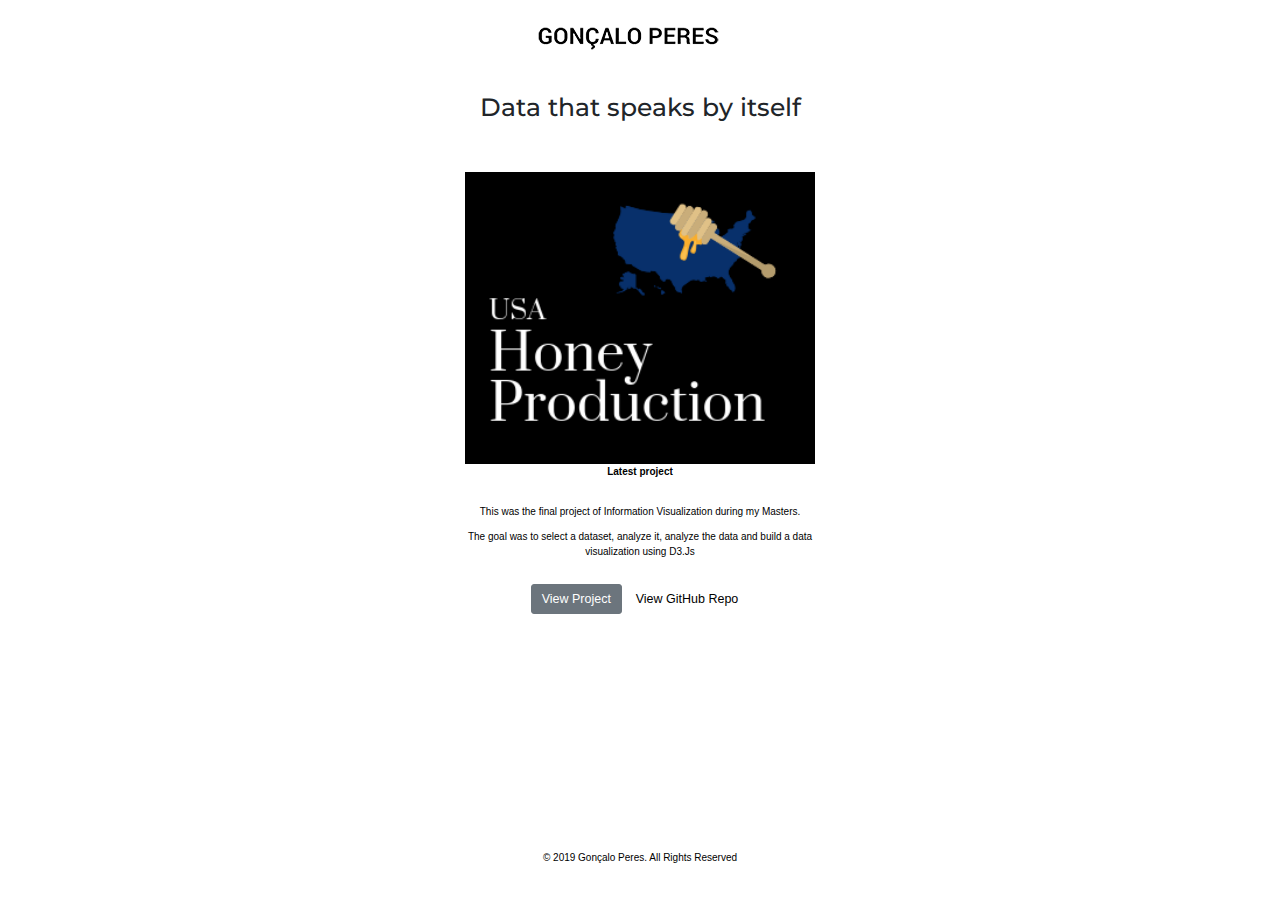
<file: d3js/US_HoneyProduction/index.html>
<!DOCTYPE html>
<html lang="en">
<head>
    <title>DataViz - Gonçalo Peres</title>
    <meta charset="utf-8">
    <meta name="viewport" content="width=device-width, initial-scale=1">
    <link rel="stylesheet" href="https://maxcdn.bootstrapcdn.com/bootstrap/3.4.0/css/bootstrap.min.css">
    <script src="https://ajax.googleapis.com/ajax/libs/jquery/3.3.1/jquery.min.js"></script>
    <script src="https://maxcdn.bootstrapcdn.com/bootstrap/3.4.0/js/bootstrap.min.js"></script>
    <link rel="stylesheet" href="https://stackpath.bootstrapcdn.com/bootstrap/4.2.1/css/bootstrap.min.css">
    <link href="https://fonts.googleapis.com/css?family=Montserrat" rel="stylesheet">
    <style>

        .navbar {
            margin-bottom: 0;
            border-radius: 0;
            background-color: #ffff;
        }

        h1 {
            font-family: 'Montserrat', sans-serif;
        }

        footer {
            position:absolute;
            bottom:0;
            width:100%;
            height:50px;
            background-color: #ffff;
        }

        p {
            color: black;
        }

        a {
            color: black;
        }
    </style>
</head>
<body>

<nav class="navbar">
    <div class="container-fluid">
        <div class="navbar-header">
            <a class="navbar-brand" href="http://career.goncaloperes.com"><img id="logo" src="img/logo.png"></a>
        </div>
    </div>
</nav>

<div class="container text-center">
    <br>
    <br>
    <h1>Data that speaks by itself</h1>
    <br>
    <br>
    <br>
    <div class="row">
        <div class="col-sm-4">
        </div>
        <div class="col-sm-4">
            <a href="http://dataviz.goncaloperes.com/1/">
                <img src="img/honeyprod.png" class="img-responsive" style="width:100%" alt="Image">
            </a>
            <a href="http://dataviz.goncaloperes.com/1/">
                <p class="project-title" href="http://dataviz.goncaloperes.com/1/"><b>Latest project</b></p>
            </a>

        </div>
        <div class="col-sm-4">
        </div>
    </div>
    <br>
    <div class="row">
        <div class="col-sm-4">
        </div>
        <div class="col-sm-4">
            <p>This was the final project of Information Visualization during my Masters.</p>
            <p>The goal was to select a dataset, analyze it, analyze the data and build a data visualization using
                D3.Js</p>
            <br>
            <a href="http://dataviz.goncaloperes.com/1/" role="button" class="btn btn-secondary btn-lg">View Project</a>
            <a href="https://github.com/goncaloperes/datavisualization" role="button" class="btn btn btn-lg">View GitHub Repo</a>
        </div>
        <div class="col-sm-4">
        </div>
    </div>
</div><br>

<footer class="container-fluid text-center">
    <p id="copyright">© 2019 <a href="https://goncaloperes.com">Gonçalo Peres</a>. All Rights Reserved</p>
</footer>

</body>
</html>
</file>
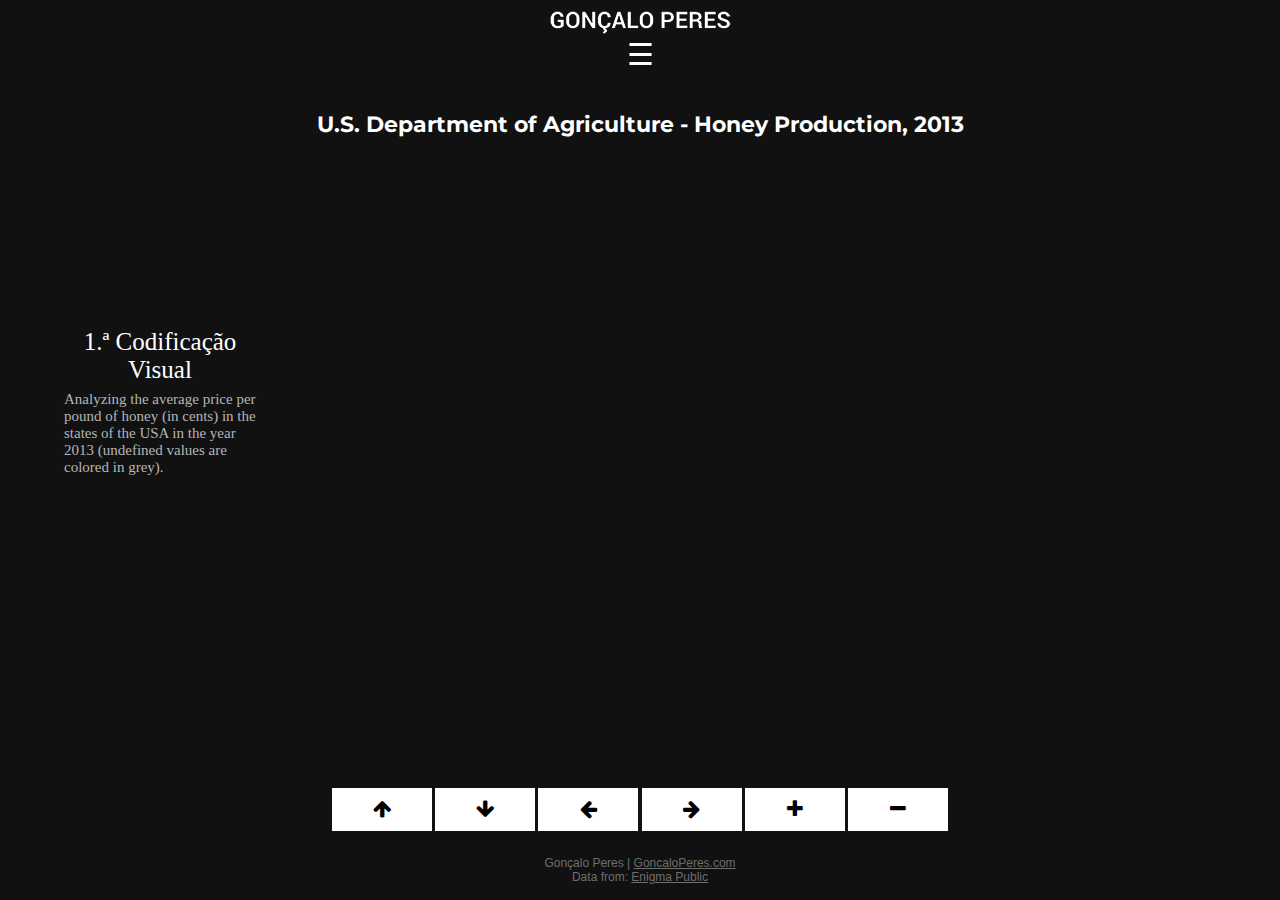
<file: d3js/US_HoneyProduction/1/index.html>
<!DOCTYPE html>
<html lang="en">
<head>
    <meta charset="UTF-8">
    <title>VI - Gonçalo Peres</title>

    <link rel="stylesheet" type="text/css" href="css/style.css">
    <link rel="stylesheet" type="text/css"
          href="https://stackpath.bootstrapcdn.com/font-awesome/4.7.0/css/font-awesome.min.css">
    <link href="https://fonts.googleapis.com/css?family=Montserrat" rel="stylesheet">
</head>
<body>
    <nav class="navbar navbar-default">
        <div class="container">
            <a class="navbar-brand" href="http://dataviz.goncaloperes.com/"><img id="logo" src="img/logo.png"></a>
            <br>
            <div id="mySidenav" class="sidenav">
                <a href="javascript:void(0)" class="closebtn" onclick="closeNav()">&times;</a>
                <a href="http://dataviz.goncaloperes.com/">Contexto</a>
                <a href="http://dataviz.goncaloperes.com/1/">1.ª Codificação Visual</a>
                <a href="http://dataviz.goncaloperes.com/2/">2.ª Codificação Visual</a>
                <a href="http://dataviz.goncaloperes.com/3/">3.ª Codificação Visual</a>
            </div>
        </div>
        <span style="font-size:30px;cursor:pointer" onclick="openNav()" id="menu-button">&#9776;</span>
        <br>
        <br>
    </nav>
    <div id="intro">
        <h2>1.ª Codificação Visual</h2>
        <span>Analyzing the average price per pound of honey (in cents) in the states of the USA in the year 2013 (undefined values
            are colored in grey).</span><br>
    </div>
    <br>
    <div id="content">
        <h1>U.S. Department of Agriculture - Honey Production, 2013</h1>
        <div id="map"></div>
    </div>
    <div id="chart"></div>
    <div id="buttons">
        <button type="button" class="panning up"><i class="fa fa-arrow-up"></i></button>
        <button type="button" class="panning down"><i class="fa fa-arrow-down"></i></button>
        <button type="button" class="panning left"><i class="fa fa-arrow-left"></i></button>
        <button type="button" class="panning right"><i class="fa fa-arrow-right"></i></button>
        <button type="button" class="zooming in"><i class="fa fa-plus"></i></button>
        <button type="button" class="zooming out"><i class="fa fa-minus"></i></button>
    </div>

    <div id="note">
        <span>Gonçalo Peres | <b><a class="website" href="http://goncaloperes.com/" target="_blank">GoncaloPeres.com</a></b></span><br>
        <span>Data from: <a class="website" href="https://public.enigma.com/datasets/u-s-department-of-agriculture-honey-production-2013/41cf2441-e96f-4113-a02f-402d167a9cd8" target="_blank">Enigma Public</a></span>
    </div>

    <script src="https://d3js.org/d3.v4.js"></script>
    <script src="https://d3js.org/d3-scale-chromatic.v1.min.js"></script>
    <script src="js/app.js"></script>
</body>
</html>
</file>
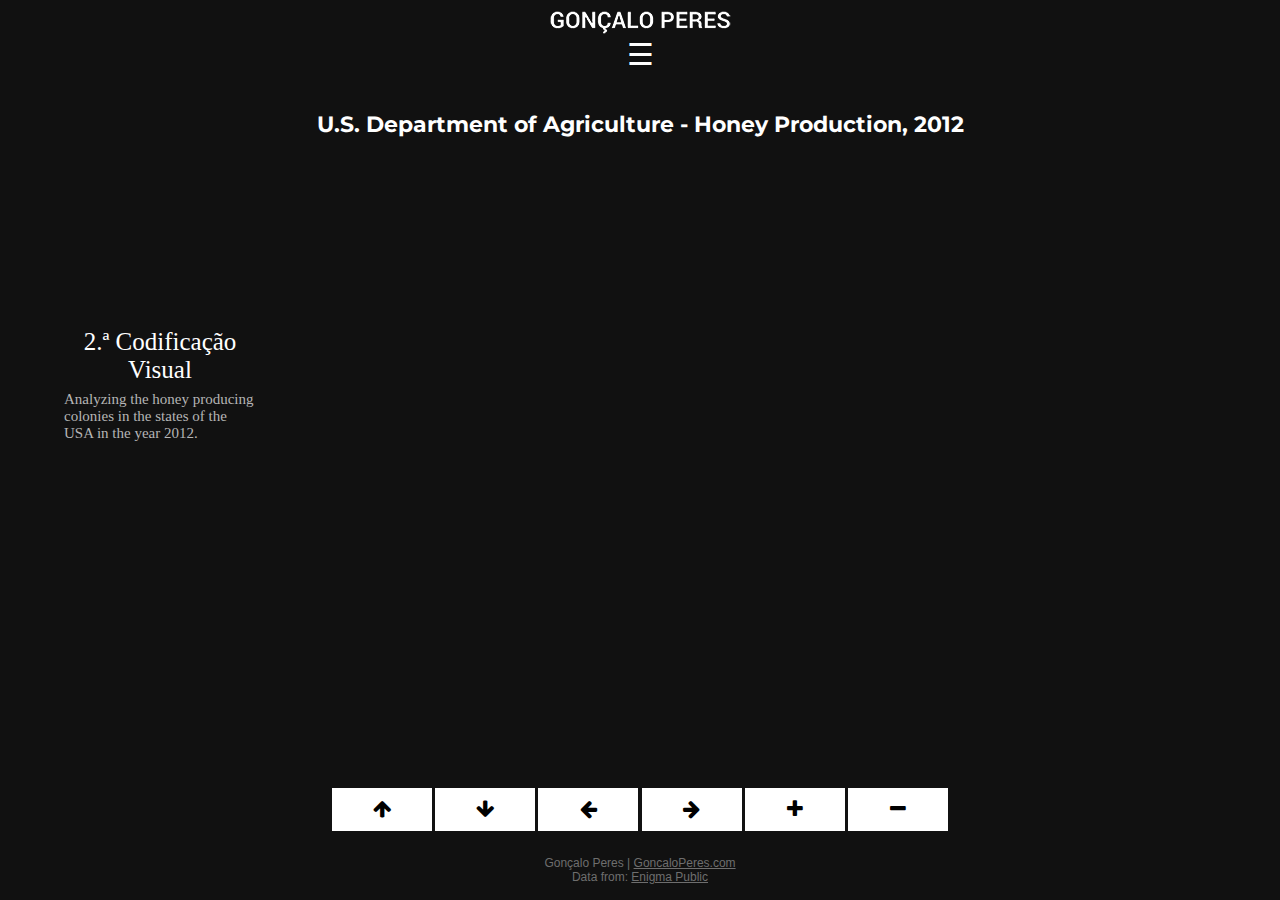
<file: d3js/US_HoneyProduction/2/index.html>
<!DOCTYPE html>
<html lang="en">
<head>
    <meta charset="UTF-8">
    <title>VI - Gonçalo Peres</title>

    <link rel="stylesheet" type="text/css" href="css/style.css">
    <link rel="stylesheet" type="text/css"
          href="https://stackpath.bootstrapcdn.com/font-awesome/4.7.0/css/font-awesome.min.css">
    <link href="https://fonts.googleapis.com/css?family=Montserrat" rel="stylesheet">
</head>
<body>
    <nav class="navbar navbar-default">
        <div class="container">
            <a class="navbar-brand" href="http://dataviz.goncaloperes.com/"><img id="logo" src="img/logo.png"></a>
            <br>
            <div id="mySidenav" class="sidenav">
                <a href="javascript:void(0)" class="closebtn" onclick="closeNav()">&times;</a>
                <a href="http://dataviz.goncaloperes.com/">Contexto</a>
                <a href="http://dataviz.goncaloperes.com/1/">1.ª Codificação Visual</a>
                <a href="http://dataviz.goncaloperes.com/2/">2.ª Codificação Visual</a>
                <a href="http://dataviz.goncaloperes.com/3/">3.ª Codificação Visual</a>
            </div>
        </div>
        <span style="font-size:30px;cursor:pointer" onclick="openNav()" id="menu-button">&#9776;</span>
        <br>
        <br>
    </nav>
    <div id="intro">
        <h2>2.ª Codificação Visual</h2>
        <span>Analyzing the honey producing colonies in the states of the USA in the year 2012.</span><br>
    </div>
    <br>
    <div id="content">
        <h1>U.S. Department of Agriculture - Honey Production, 2012</h1>
        <div id="map"></div>
    </div>
    <div id="chart"></div>
    <div id="buttons">
        <button type="button" class="panning up"><i class="fa fa-arrow-up"></i></button>
        <button type="button" class="panning down"><i class="fa fa-arrow-down"></i></button>
        <button type="button" class="panning left"><i class="fa fa-arrow-left"></i></button>
        <button type="button" class="panning right"><i class="fa fa-arrow-right"></i></button>
        <button type="button" class="zooming in"><i class="fa fa-plus"></i></button>
        <button type="button" class="zooming out"><i class="fa fa-minus"></i></button>
    </div>

    <div id="note">
        <span>Gonçalo Peres | <b><a class="website" href="http://goncaloperes.com/" target="_blank">GoncaloPeres.com</a></b></span><br>
        <span>Data from: <a class="website" href="https://public.enigma.com/datasets/u-s-department-of-agriculture-honey-production-2013/41cf2441-e96f-4113-a02f-402d167a9cd8" target="_blank">Enigma Public</a></span>
    </div>

    <script src="https://d3js.org/d3.v4.js"></script>
    <script src="https://d3js.org/d3-scale-chromatic.v1.min.js"></script>
    <script src="js/app.js"></script>
</body>
</html>
</file>
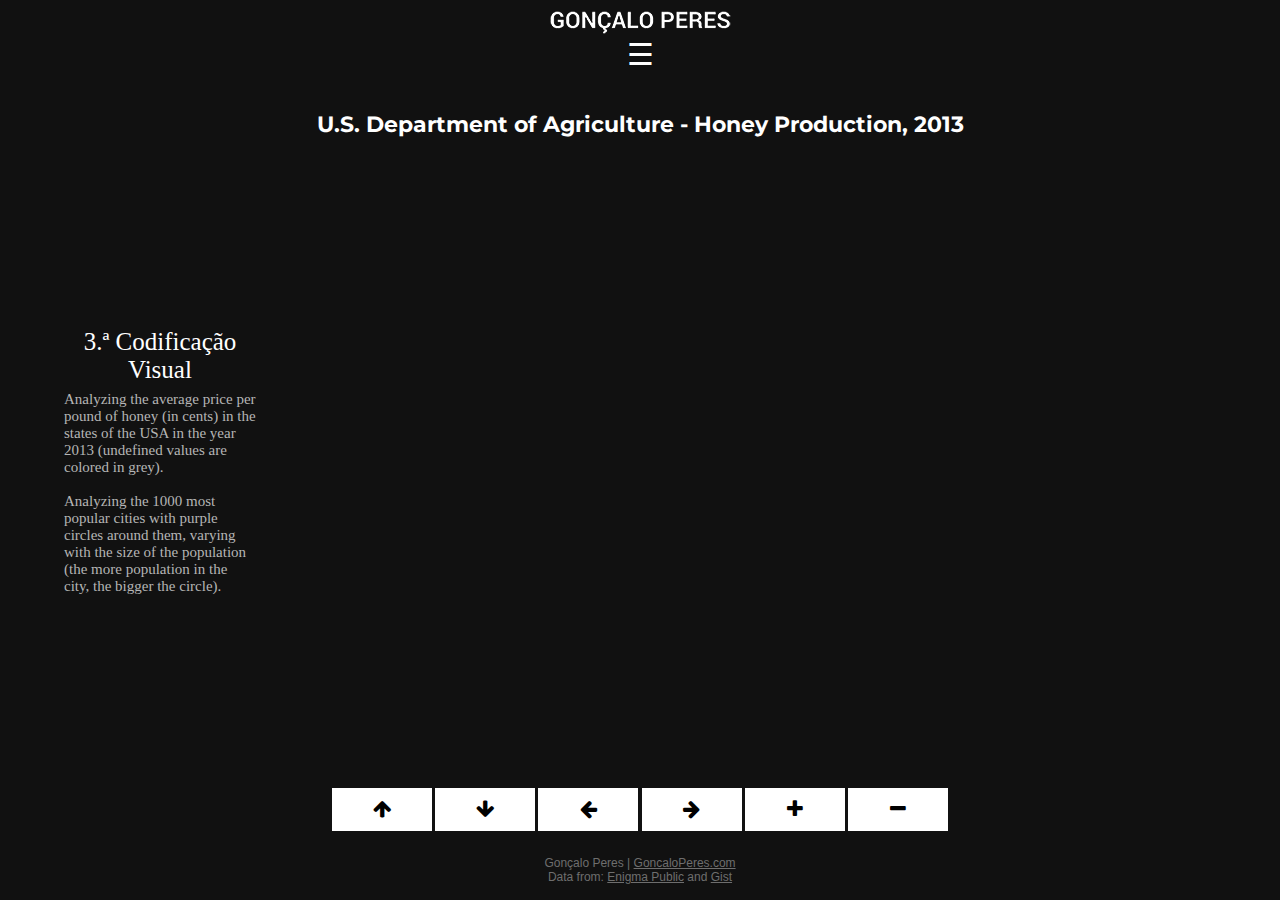
<file: d3js/US_HoneyProduction/3/index.html>
<!DOCTYPE html>
<html lang="en">
<head>
    <meta charset="UTF-8">
    <title>VI - Gonçalo Peres</title>

    <link rel="stylesheet" type="text/css" href="css/style.css">
    <link rel="stylesheet" type="text/css"
          href="https://stackpath.bootstrapcdn.com/font-awesome/4.7.0/css/font-awesome.min.css">
    <link href="https://fonts.googleapis.com/css?family=Montserrat" rel="stylesheet">
</head>
<body>
    <nav class="navbar navbar-default">
        <div class="container">
            <a class="navbar-brand" href="http://dataviz.goncaloperes.com/"><img id="logo" src="img/logo.png"></a>
            <br>
            <div id="mySidenav" class="sidenav">
                <a href="javascript:void(0)" class="closebtn" onclick="closeNav()">&times;</a>
                <a href="http://dataviz.goncaloperes.com/">Contexto</a>
                <a href="http://dataviz.goncaloperes.com/1/">1.ª Codificação Visual</a>
                <a href="http://dataviz.goncaloperes.com/2/">2.ª Codificação Visual</a>
                <a href="http://dataviz.goncaloperes.com/3/">3.ª Codificação Visual</a>
            </div>
        </div>
        <span style="font-size:30px;cursor:pointer" onclick="openNav()" id="menu-button">&#9776;</span>
        <br>
        <br>
    </nav>
    <div id="intro">
        <h2>3.ª Codificação Visual</h2>
        <span>Analyzing the average price per pound of honey (in cents) in the states of the USA in the year 2013 (undefined values
            are colored in grey).
            <br>
            <br>Analyzing the 1000 most popular cities with purple circles around them, varying with the size of the
            population (the more population in the city, the bigger the circle).</span><br>
    </div>
    <br>
    <div id="content">
        <h1>U.S. Department of Agriculture - Honey Production, 2013</h1>
        <div id="map"></div>
    </div>
    <div id="chart"></div>
    <div id="buttons">
        <button type="button" class="panning up"><i class="fa fa-arrow-up"></i></button>
        <button type="button" class="panning down"><i class="fa fa-arrow-down"></i></button>
        <button type="button" class="panning left"><i class="fa fa-arrow-left"></i></button>
        <button type="button" class="panning right"><i class="fa fa-arrow-right"></i></button>
        <button type="button" class="zooming in"><i class="fa fa-plus"></i></button>
        <button type="button" class="zooming out"><i class="fa fa-minus"></i></button>
    </div>

    <div id="note">
        <span>Gonçalo Peres | <b><a class="website" href="http://goncaloperes.com/" target="_blank">GoncaloPeres.com</a></b></span><br>
        <span>Data from: <a class="website" href="https://public.enigma.com/datasets/u-s-department-of-agriculture-honey-production-2013/41cf2441-e96f-4113-a02f-402d167a9cd8" target="_blank">Enigma Public</a></span>
        <span>and <a class="website" href="https://gist.github.com/goncaloperes/ac355046485beb46df36f5bb15ac3ab3" target="_blank">Gist</a></span>
    </div>

    <script src="https://d3js.org/d3.v4.js"></script>
    <script src="https://d3js.org/d3-scale-chromatic.v1.min.js"></script>
    <script src="js/app.js"></script>
</body>
</html>
</file>
<file: d3js/US_HoneyProduction/1/css/style.css>
#intro {
    position: absolute;
    top: 35%;
    left: 5%;
    width: 15%;
    text-align: left;
    color: #B5B5B5;
}

h1{
    font-family: 'Montserrat', sans-serif;
}

h2{
    font-family: 'Noto Serif SC', serif;
}

path:hover{
    fill: darkred;
    opacity: 1;
}

text{
    font-size: 15px;
}


#intro h2{
    font-family: 'Noto Serif SC', serif;
    font-size: 25px;
    font-weight: 300;
    text-align: center;
    color: white;
    -webkit-margin-before: 0.5em;
    -webkit-margin-after: 0.3em;
}

#intro span {
    font-family: 'Noto Serif SC', serif;
    font-size: 15px;
}

.tooltip {
    position: absolute;
    padding: 7px;
    font-size: 0.9em;
    pointer-events: none;
    background: #000;
    border: 1px solid #ccc;
    border-radius: 4px;

    -moz-box-shadow:    3px 3px 10px 0px rgba(0, 0, 0, 0.25);
    -webkit-box-shadow: 3px 3px 10px 0px rgba(0, 0, 0, 0.25);
    box-shadow:         3px 3px 10px 0px rgba(0, 0, 0, 0.25);
}

.tooltip p {
    margin: 0;
    padding: 0;
}


svg{
    width: 71vw;
}

#map svg{
    width: 71vw;
}

#g legend{
    align: center;
}

body {
    font-size: 11px;
    font-weight: 400;
    font-family: 'Open Sans', sans-serif;
    text-align: center;
    vertical-align: middle;
    background: #111;
    fill: white;
    color: white;
    cursor:default;
}

.navbar-brand {
    height: 60px;
    padding: 5px 0px;
}

#chart{
    width: 800px;
    height: 600px;
    background-color: #111;
    margin: 25px auto;
}
#buttons{
    width: 800px;
    margin: 25px auto;
    text-align: center;
}
button{
    background-color: white;
    color: black;
    width: 100px;
    padding: 10px;
    font-size: 20px;
    text-align: center;
    border: 0;
    outline: 0;
    transition: all .2s linear;
    cursor: pointer;
}
button:hover{
    background-color: grey;
}

#note {
    top: -10px;
    left: 10px;
    font-size: 12px;
    font-weight: 300;
    color: #6E6E6E;
    text-align: center;
}

.website {
    color: #6E6E6E;
}

.sidenav {
    height: 100%;
    width: 0;
    position: fixed;
    z-index: 1;
    top: 0;
    left: 0;
    background-color: black;
    overflow-x: hidden;
    transition: 0.5s;
    padding-top: 60px;
    text-align:center;
}

.sidenav a {
    padding: 1% 6% 4% 4%;
    text-decoration: none;
    font-size: 25px;
    color: #818181;
    display: block;
    transition: 0.3s;
}

.sidenav a:hover{
    color: #f1f1f1;
}

.sidenav .closebtn {
    position: absolute;
    top: 0;
    right: 25px;
    font-size: 36px;
    margin-left: 50px;
}

@media screen and (max-height: 450px) {
    .sidenav {padding-top: 15px;}
    .sidenav a {font-size: 18px;}
}
</file>
<file: d3js/US_HoneyProduction/2/css/style.css>
#intro {
    position: absolute;
    top: 35%;
    left: 5%;
    width: 15%;
    text-align: left;
    color: #B5B5B5;
}

h1{
    font-family: 'Montserrat', sans-serif;
}

h2{
    font-family: 'Noto Serif SC', serif;
}

path:hover{
    fill: darkred;
    opacity: 1;
}

text{
    font-size: 15px;
}


#intro h2{
    font-family: 'Noto Serif SC', serif;
    font-size: 25px;
    font-weight: 300;
    text-align: center;
    color: white;
    -webkit-margin-before: 0.5em;
    -webkit-margin-after: 0.3em;
}

#intro span {
    font-family: 'Noto Serif SC', serif;
    font-size: 15px;
}

.tooltip {
    position: absolute;
    padding: 7px;
    font-size: 0.9em;
    pointer-events: none;
    background: #000;
    border: 1px solid #ccc;
    border-radius: 4px;

    -moz-box-shadow:    3px 3px 10px 0px rgba(0, 0, 0, 0.25);
    -webkit-box-shadow: 3px 3px 10px 0px rgba(0, 0, 0, 0.25);
    box-shadow:         3px 3px 10px 0px rgba(0, 0, 0, 0.25);
}

.tooltip p {
    margin: 0;
    padding: 0;
}


svg{
    width: 71vw;
}

#map svg{
    width: 71vw;
}

#g legend{
    align: center;
}

body {
    font-size: 11px;
    font-weight: 400;
    font-family: 'Open Sans', sans-serif;
    text-align: center;
    vertical-align: middle;
    background: #111;
    fill: white;
    color: white;
    cursor:default;
}

.navbar-brand {
    height: 60px;
    padding: 5px 0px;
}

#chart{
    width: 800px;
    height: 600px;
    background-color: #111;
    margin: 25px auto;
}
#buttons{
    width: 800px;
    margin: 25px auto;
    text-align: center;
}
button{
    background-color: white;
    color: black;
    width: 100px;
    padding: 10px;
    font-size: 20px;
    text-align: center;
    border: 0;
    outline: 0;
    transition: all .2s linear;
    cursor: pointer;
}
button:hover{
    background-color: grey;
}

#note {
    top: -10px;
    left: 10px;
    font-size: 12px;
    font-weight: 300;
    color: #6E6E6E;
    text-align: center;
}

.website {
    color: #6E6E6E;
}

.sidenav {
    height: 100%;
    width: 0;
    position: fixed;
    z-index: 1;
    top: 0;
    left: 0;
    background-color: black;
    overflow-x: hidden;
    transition: 0.5s;
    padding-top: 60px;
    text-align:center;
}

.sidenav a {
    padding: 1% 6% 4% 4%;
    text-decoration: none;
    font-size: 25px;
    color: #818181;
    display: block;
    transition: 0.3s;
}

.sidenav a:hover{
    color: #f1f1f1;
}

.sidenav .closebtn {
    position: absolute;
    top: 0;
    right: 25px;
    font-size: 36px;
    margin-left: 50px;
}

@media screen and (max-height: 450px) {
    .sidenav {padding-top: 15px;}
    .sidenav a {font-size: 18px;}
}
</file>
<file: d3js/US_HoneyProduction/3/css/style.css>
#intro {
    position: absolute;
    top: 35%;
    left: 5%;
    width: 15%;
    text-align: left;
    color: #B5B5B5;
}

h1{
    font-family: 'Montserrat', sans-serif;
}

h2{
    font-family: 'Noto Serif SC', serif;
}

path:hover{
    fill: darkred;
    opacity: 1;
}

text{
    font-size: 15px;
}


#intro h2{
    font-family: 'Noto Serif SC', serif;
    font-size: 25px;
    font-weight: 300;
    text-align: center;
    color: white;
    -webkit-margin-before: 0.5em;
    -webkit-margin-after: 0.3em;
}

#intro span {
    font-family: 'Noto Serif SC', serif;
    font-size: 15px;
}

.tooltip {
    position: absolute;
    padding: 7px;
    font-size: 0.9em;
    pointer-events: none;
    background: #000;
    border: 1px solid #ccc;
    border-radius: 4px;

    -moz-box-shadow:    3px 3px 10px 0px rgba(0, 0, 0, 0.25);
    -webkit-box-shadow: 3px 3px 10px 0px rgba(0, 0, 0, 0.25);
    box-shadow:         3px 3px 10px 0px rgba(0, 0, 0, 0.25);
}

.tooltip p {
    margin: 0;
    padding: 0;
}


svg{
    width: 71vw;
}

#map svg{
    width: 71vw;
}

#g legend{
    align: center;
}

body {
    font-size: 11px;
    font-weight: 400;
    font-family: 'Open Sans', sans-serif;
    text-align: center;
    vertical-align: middle;
    background: #111;
    fill: white;
    color: white;
    cursor:default;
}

.navbar-brand {
    height: 60px;
    padding: 5px 0px;
}

#chart{
    width: 800px;
    height: 600px;
    background-color: #111;
    margin: 25px auto;
}
#buttons{
    width: 800px;
    margin: 25px auto;
    text-align: center;
}
button{
    background-color: white;
    color: black;
    width: 100px;
    padding: 10px;
    font-size: 20px;
    text-align: center;
    border: 0;
    outline: 0;
    transition: all .2s linear;
    cursor: pointer;
}
button:hover{
    background-color: grey;
}

#note {
    top: -10px;
    left: 10px;
    font-size: 12px;
    font-weight: 300;
    color: #6E6E6E;
    text-align: center;
}

.website {
    color: #6E6E6E;
}

.sidenav {
    height: 100%;
    width: 0;
    position: fixed;
    z-index: 1;
    top: 0;
    left: 0;
    background-color: black;
    overflow-x: hidden;
    transition: 0.5s;
    padding-top: 60px;
    text-align:center;
}

.sidenav a {
    padding: 1% 6% 4% 4%;
    text-decoration: none;
    font-size: 25px;
    color: #818181;
    display: block;
    transition: 0.3s;
}

.sidenav a:hover{
    color: #f1f1f1;
}

.sidenav .closebtn {
    position: absolute;
    top: 0;
    right: 25px;
    font-size: 36px;
    margin-left: 50px;
}

@media screen and (max-height: 450px) {
    .sidenav {padding-top: 15px;}
    .sidenav a {font-size: 18px;}
}
</file>
